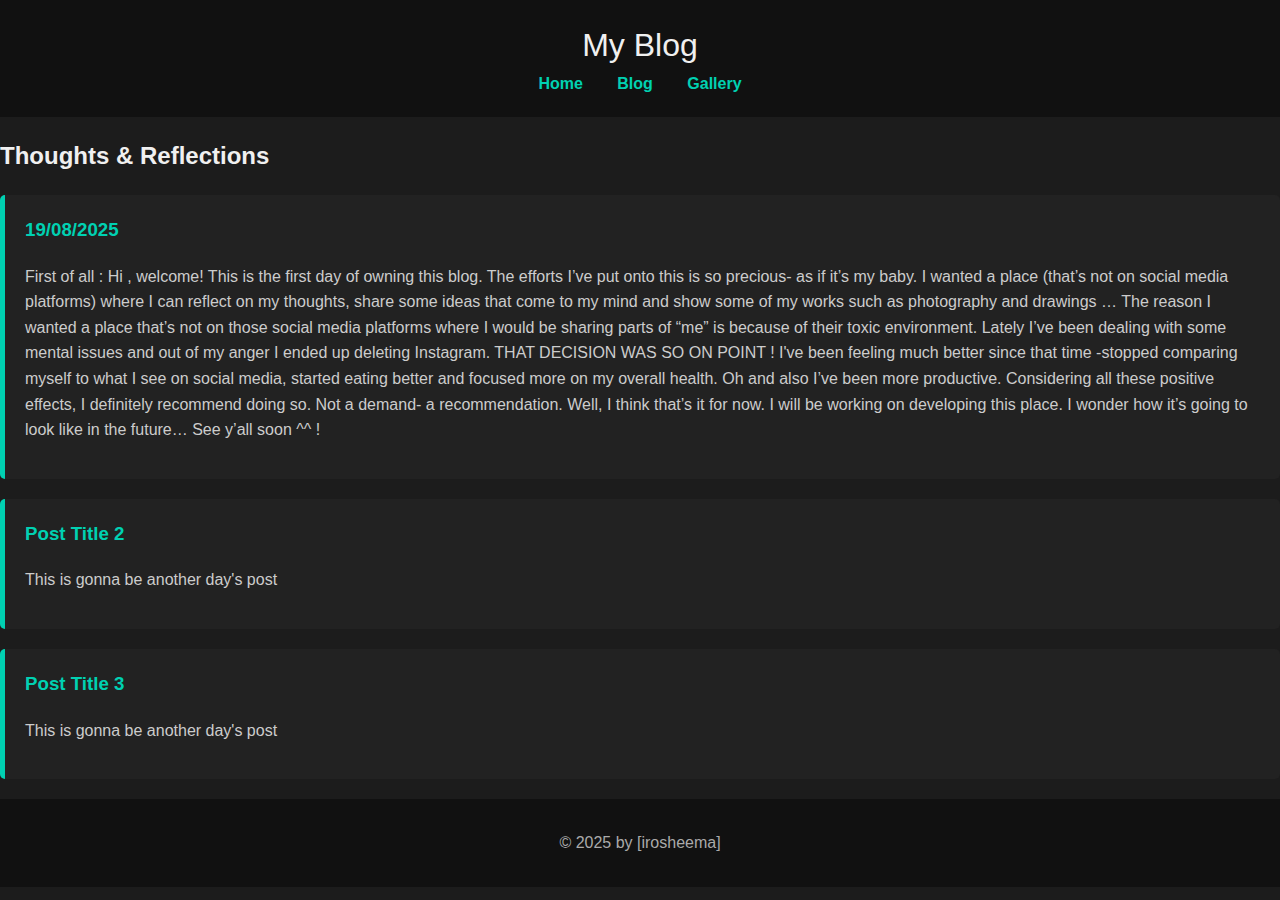
<file: blog.html>
<!DOCTYPE html>
<html>
<head>
  <meta charset="UTF-8">
  <title>My Blog</title>
  <link rel="stylesheet" href="style.css">
</head>
<body>
  <header>
    <h1> My Blog</h1>
    <nav>
      <a href="index.html">Home</a>
      <a href="blog.html">Blog</a>
      <a href="gallery.html">Gallery</a>
    </nav>
  </header>

  <main>
    <h2>Thoughts & Reflections</h2>

    <div class="post">
      <h3>19/08/2025</h3>
      <p>First of all : Hi , welcome!
This is the first day of owning this blog. The efforts I’ve put onto this is so precious- as if it’s my baby.  
I wanted a place (that’s not on social media platforms) where I can reflect on my thoughts, share some ideas that come to my mind and show some of my works such as photography and drawings … The reason I wanted a place that’s not on those social media platforms where I would be sharing parts of “me” is because of their toxic environment. Lately I’ve been dealing with some mental issues and out of my anger I ended up deleting Instagram. THAT DECISION WAS SO ON POINT ! I've been feeling much better since that time -stopped comparing myself to what I see on social media, started eating better and focused more on my overall health. Oh and also I’ve been more productive. Considering all these positive effects, I definitely recommend doing so. Not a demand- a recommendation. Well, I think that’s it for now. I will be working on developing this place.
I wonder how it’s going to look like in the future… See y’all soon ^^ ! </p>
    </div>

    <div class="post">
      <h3>Post Title 2</h3>
      <p>This is gonna be another day's post</p>
    </div>

    <div class="post">
      <h3>Post Title 3</h3>
      <p>This is gonna be another day's post</p>
    </div>

  </main>

  <footer>
    <p>© 2025 by [irosheema]</p>
  </footer>
</body>
</html>
</file>
<file: style.css>
/* Reset & basic styles */

body {
  font-family: 'Oswald', Helvetica, sans-serif;
  margin: 0;
  padding: 0;
  background: #1c1c1c;
  color: #f0f0f0;
  line-height: 1.6;
}

/* Header */
header {
  background: #111;
  padding: 20px;
  text-align: center;
}

header h1 {
  margin: 0;
  font-weight: normal;
}

nav a {
  color: #00d1b2; /* teal accent */
  margin: 0 15px;
  text-decoration: none;
  font-weight: bold;
}

nav a:hover {
  text-decoration: underline;
}

/* Hero Section */
.hero {
  text-align: center;
  padding: 60px 20px;
}

.hero h2 {
  font-size: 2.5em;
  margin-bottom: 10px;
  color: #00d1b2;
}

.hero p {
  font-size: 1.2em;
  color: #ccc;
}

/* Featured Cards */
.featured {
  display: grid;
  grid-template-columns: repeat(auto-fit, minmax(250px, 1fr));
  gap: 20px;
  padding: 40px 20px;
  max-width: 1000px;
  margin: auto;
}

.card {
  background: #222;
  padding: 20px;
  border-left: 5px solid #00d1b2; /* teal pop */
  border-radius: 5px;
}

.card h3 {
  margin-top: 0;
  color: #00d1b2;
}

.card a {
  color: #00d1b2;
  text-decoration: none;
}

.card a:hover {
  text-decoration: underline;
}

/* Footer */
footer {
  text-align: center;
  padding: 15px;
  background: #111;
  color: #aaa;
}

/* Blog Posts */
.post {
  background: #222;
  padding: 20px;
  margin-bottom: 20px;
  border-left: 5px solid #00d1b2; /* teal pop */
  border-radius: 5px;
}

.post h3 {
  margin-top: 0;
  color: #00d1b2;
}

.post p {
  color: #ccc;
}

/* Gallery */
.gallery {
  display: grid;
  grid-template-columns: repeat(auto-fit, minmax(250px, 1fr));
  gap: 20px;
  margin-top: 20px;
}

.gallery img {
  width: 100%;
  height: auto;
  border-radius: 5px;
  box-shadow: 0 2px 8px rgba(0,0,0,0.3);
  transition: transform 0.3s ease;
}

.gallery img:hover {
  transform: scale(1.05);
}

/* Hover effect for blog cards */
.blog-card {
  transition: transform 0.3s ease, box-shadow 0.3s ease;
}
.blog-card:hover {
  transform: translateY(-8px);
  box-shadow: 0 8px 20px rgba(0,0,0,0.15);
}

/* Hover effect for gallery images */
.gallery-grid img {
  transition: transform 0.3s ease, box-shadow 0.3s ease;
}
.gallery-grid img:hover {
  transform: scale(1.05);
  box-shadow: 0 8px 20px rgba(0,0,0,0.15);
}

/* --- Lightbox / Modal Styles --- */

#lightbox {
  display: none; /* Hidden by default */
  position: fixed; /* Stay in place */
  z-index: 1000; /* Sit on top of everything */
  left: 0;
  top: 0;
  width: 100%;
  height: 100%;
  overflow: auto; /* Enable scroll if needed */
  background-color: rgba(0, 0, 0, 0.9); /* Black w/ 90% opacity */
  justify-content: center; /* Center horizontally */
  align-items: center; /* Center vertically */
  animation: fadeIn 0.3s; /* Smooth fade in */
}

/* The Image inside the Lightbox */
#lightbox-img {
  margin: auto;
  display: block;
  max-width: 90%;
  max-height: 90%;
  border: 2px solid #00d1b2; /* Matches your teal accent */
  box-shadow: 0 0 20px rgba(0, 209, 178, 0.5); /* Glowing effect */
  border-radius: 5px;
}

/* The Close Button (x) */
#close-btn {
  position: absolute;
  top: 20px;
  right: 35px;
  color: #f1f1f1;
  font-size: 50px;
  font-weight: bold;
  cursor: pointer;
  transition: 0.3s;
  z-index: 1001;
}

#close-btn:hover {
  color: #00d1b2; /* Teal hover effect */
  text-decoration: none;
  cursor: pointer;
}

/* Add a pointer cursor to gallery images so people know they are clickable */
.gallery img {
  cursor: pointer;
}

/* Optional: Fade in animation */
@keyframes fadeIn {
  from {opacity: 0;}
  to {opacity: 1;}
}
</file>
